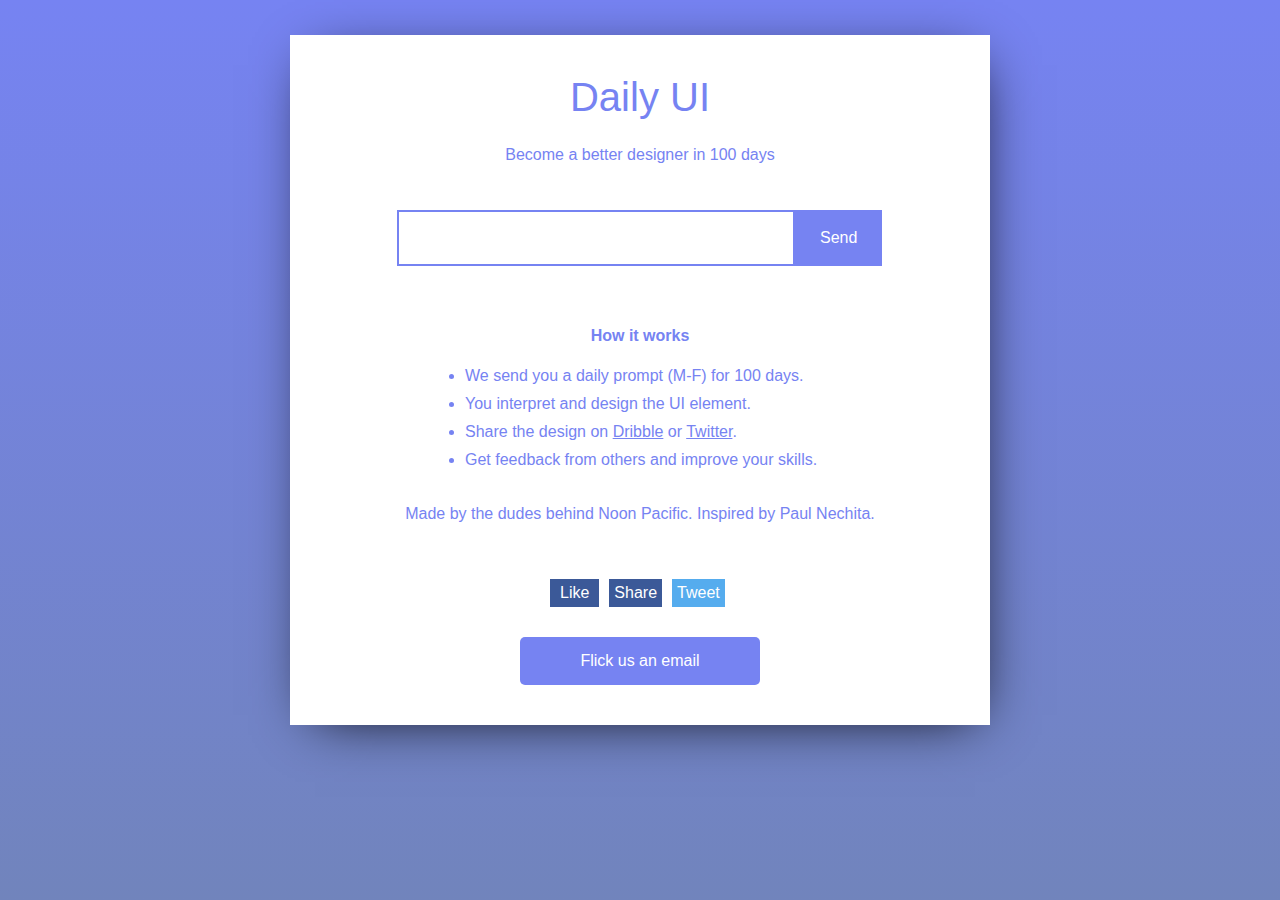
<file: index.html>
<!DOCTYPE html>
<head>
<html lang="eng">
    <meta charset="utf-8">
    <meta name="viewport" content="width=device-width, initial-scale=1.0">
    <meta name="author" content="Responsive mobile first website I made in my spare time.">
    <meta name="description" content="A personal project built with HTML,CSS/SASS, JQuery and Javascripts. Built by Michael Szeto: A UI/UX Designer who enjoys F.E Development."> 
	<link href='https://fonts.googleapis.com/css?family=Open+Sans:400,300' rel='stylesheet' type='text/css'>
    <link rel="stylesheet" type="text/css" href="styles/styles.css">
</head>

  <body class="background-blue">		
	<main class="container">
		
		<section class="row">
	    	<div class="col-12 daily-ui-container background-white">
	    		<h1 id="header">Daily UI</h1>
	    		<p>Become a better designer in 100 days</p>	

				
				<form id="email-form" method="get" action="success.html" onsubmit="javascript:return validate('email-form','email');">

					<div class="col-12 error-msg">
						<span id="email-error">
	    					Please enter a valid email address!
	    				</span>
    				</div>

		    		<div class="form-space-left">	
	    				<p></p>	
	    			</div>
	    		
	    			<div class="field-email">
	    				<input type="text" id="email" name="email">
	    			</div>
	    		
	    			<button class="btn-send">
	    				Send
	    			</button>
	    		</form>

	    		<div class="how-it-works">
	    			<h4>How it works</h4>

	    			<div class="how-it-works-steps">
	    				<ul>
	    					<li>We send you a daily prompt (M-F) for 100 days.</li>
	    					<li>You interpret and design the UI element.</li>
	    					<li>Share the design on <a href="https://dribbble.com/" target="blank">Dribble</a> or <a href="http://twitter.com/" target="blank">Twitter</a>.</li>
	    					<li>Get feedback from others and improve your skills.</li>
	    				</ul>
	    			<p>Made by the dudes behind Noon Pacific. Inspired by Paul Nechita.</p>

	    			</div>
	    		</div>

	    		<div class="btns-social">
	    			<ul>
	    				<a href="https://www.facebook.com/" target="blank">
	    					<li class="btn-like">Like</li>
	    				</a>
	    				<a href="https://www.facebook.com/" target="blank">
	    					<li class="btn-share">Share</li>
	    				</a>
	    				<a href="http://twitter.com/" target="blank">
	    					<li class="btn-tweet">Tweet</li>
	    				</a>
	    			</ul>
	    		</div>

	    		<div class="btn-email">
					<a href="mailto:someone@example.com?Subject=">
	    			<button class="email-radius">Flick us an email</button>
	    			</a>
	    		</div>
	    	</div>

	    </div>
	</section>							
</main>

	<script src="https://ajax.googleapis.com/ajax/libs/jquery/2.1.3/jquery.min.js"></script>
	<script>
		if (typeof jQuery == 'undefined') {
			document.write('<script src="js/jquery-1.12.0.min.js">\x3C/script>');
		}
	</script>
	<script src="js/jQuery-effects.js"></script>
	<!--<script src="js/form-validation.js"></script> -->
	<script src="js/Email-Validation.js"></script>

   </body>
</html>
</file>
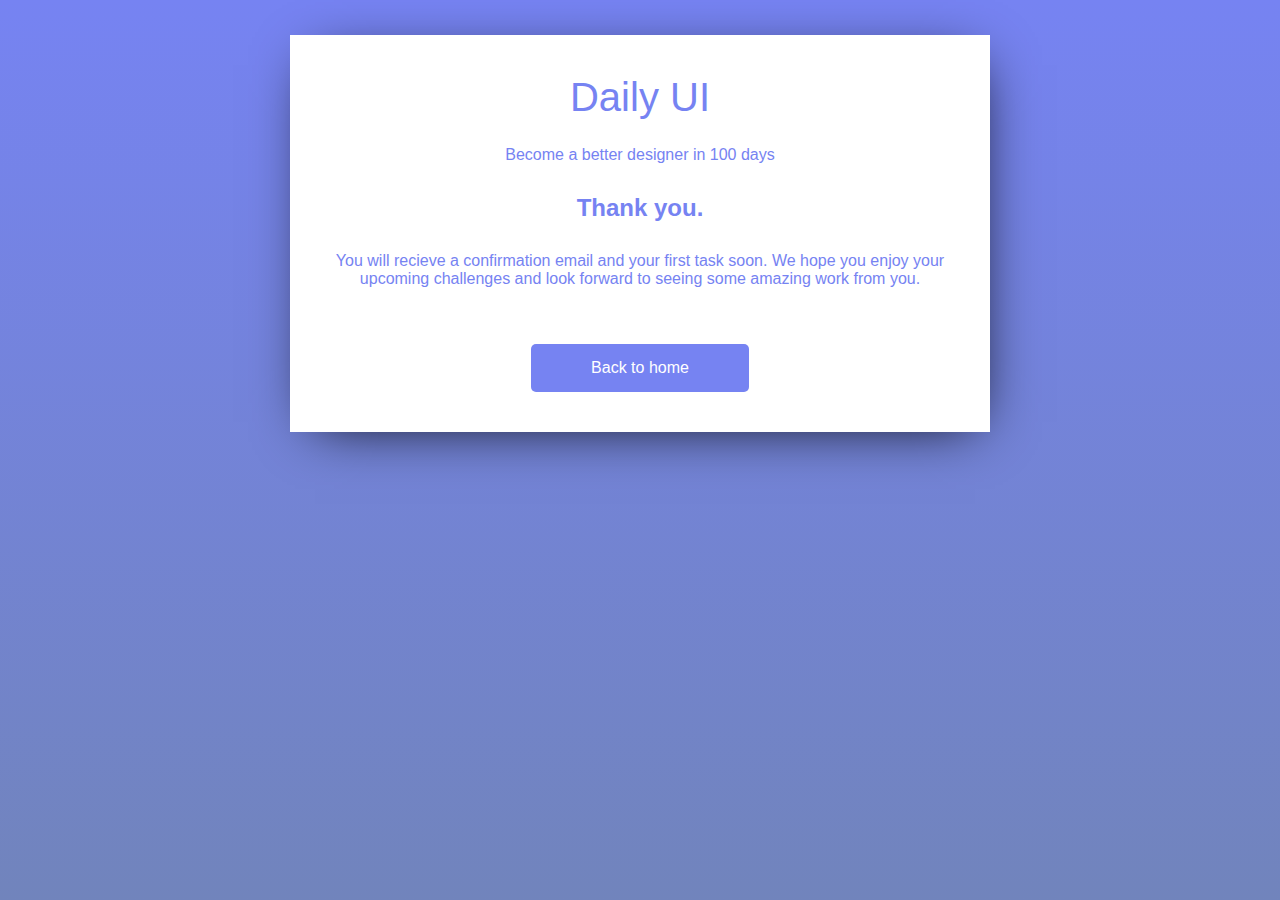
<file: success.html>
<!DOCTYPE html>
<head>
<html lang="eng">
    <meta charset="utf-8">
    <meta name="viewport" content="width=device-width, initial-scale=1.0">
    <meta name="author" content="Responsive mobile first website I made in my spare time.">
    <meta name="description" content="A personal project built with HTML,CSS/SASS, JQuery and Javascripts. Built by Michael Szeto: A UI/UX Designer who enjoys F.E Development."> 
	<link href='https://fonts.googleapis.com/css?family=Open+Sans:400,300' rel='stylesheet' type='text/css'>
    <link rel="stylesheet" type="text/css" href="styles/styles.css">
</head>

  <body class="background-blue">		
	<main class="container">
		
		<section class="row">
	    	<div class="col-12 daily-ui-container background-white">
	    		<h1 id="header">Daily UI</h1>
	    		<p>Become a better designer in 100 days</p>	
	    	
	    	<div>
	    	<h2> Thank you.</h2>
	    	<p>
	    		You will recieve a confirmation email and your first task soon. We hope you enjoy your upcoming challenges and look forward to seeing some amazing work from you.
	    	</p>
	    	</div>

	    		<div class="btn-email">
					<a href="index.html">
	    			<button class="email-radius">Back to home</button>
	    			</a>
	    		</div>
	    	</div>
		</section>							
	</main>

	<script src="https://ajax.googleapis.com/ajax/libs/jquery/2.1.3/jquery.min.js"></script>
	<script>
		if (typeof jQuery == 'undefined') {
			document.write('<script src="js/jquery-1.12.0.min.js">\x3C/script>');
		}
	</script>
	<script src="js/jQuery-effects.js"></script>
	<script src="js/form-validation.js"></script>

   </body>
</html>
</file>
<file: styles/styles.css>
html { height: 100%; }

body { height: 100%; margin: 0; padding: 0; color: black; }

p { text-align: left; }

.container { max-width: 700px; min-width: 320px; margin: 0 auto; }

.row { padding: 15px 0; width: 100%; float: left; }

.col-1 { width: 7.287%; }

.col-2 { width: 15.716%; }

.col-3 { width: 24.145%; }

.col-4 { width: 32.573%; }

.col-5 { width: 41%; }

.col-6 { width: 49.43%; }

.col-7 { width: 57.858%; }

.col-8 { width: 66.287%; }

.col-9 { width: 74.716%; }

.col-10 { width: 83.143%; }

.col-11 { width: 91.573%; }

.col-12 { width: 100%; }

.col-1, .col-2, .col-3, .col-4, .col-5, .col-6, .col-7, .col-8, .col-9, .col-10, .col-11, .col-12 { background-color: black; margin-right: 8px; display: inline-block; float: left; }
.col-1 p, .col-2 p, .col-3 p, .col-4 p, .col-5 p, .col-6 p, .col-7 p, .col-8 p, .col-9 p, .col-10 p, .col-11 p, .col-12 p { padding: 10px; }
@media screen and (max-width: 699px) { .col-1, .col-2, .col-3, .col-4, .col-5, .col-6, .col-7, .col-8, .col-9, .col-10, .col-11, .col-12 { width: 100%; display: block; } }

.col-1:last-child, .col-2:last-child, .col-3:last-child, .col-4:last-child, .col-5:last-child, .col-6:last-child, .col-7:last-child, .col-8:last-child, .col-9:last-child, .col-10:last-child, .col-11:last-child, .col-12:last-child { margin-right: 0; }

body { font-family: 'Open Sans Light 300', 'Helvetica', 'Arial'; font-size: 16px; }
body.background-blue { background: #7683F2; /* For browsers that do not support gradients */ background: -webkit-linear-gradient(#7683F2, #7184BC); /* For Safari 5.1 to 6.0 */ /* For Opera 11.1 to 12.0 */ /* For Firefox 3.6 to 15 */ background: linear-gradient(#7683F2, #7184BC) /* Standard syntax */ }

.daily-ui-container { width: 100%; }
.daily-ui-container h1 { font-size: 40px; font-weight: 200; margin: 0 0 10px; text-align: center; }
.daily-ui-container h2 { text-align: center; }
.daily-ui-container h4 { text-align: center; }
.daily-ui-container p { text-align: center; }
.daily-ui-container p:first-child { margin-bottom: 30px; }
.daily-ui-container.background-white { background: #fff; color: #7683F2; padding: 40px 0; box-shadow: 5px 10px 55px -20px black; margin-top: 20px; }
.daily-ui-container .form-space-left { width: 11.716%; background: none; float: left; }
@media screen and (max-width: 700px) { .daily-ui-container .form-space-left { display: none; } }
.daily-ui-container .error-msg { text-align: center; font-size: 20px; background: none; color: red; padding-bottom: 20px; }
.daily-ui-container #email-error { display: none; }
.daily-ui-container .field-email { text-align: center; }
@media screen and (max-width: 700px) { .daily-ui-container .field-email { padding-bottom: 20px; } }
.daily-ui-container .field-email input { width: 390px; height: 50px; border-color: #7683F2; border-style: solid; font-size: 20px; font-family: 'Open Sans Light 300', 'Helvetica', 'Arial'; margin-left: 25px; }
@media screen and (max-width: 700px) { .daily-ui-container .field-email input { width: 90%; margin-left: 0; } }
.daily-ui-container .btn-send { border: none; font-size: 16px; padding: 19px 25px; color: #fff; outline: none; background-color: #7683F2; transition: all linear 0.1s; -webkit-transition: all linear 0.1s; -moz-transition: all linear 0.1s; -o-transition: all linear 0.1s; }
.daily-ui-container .btn-send:hover { cursor: pointer; background-color: #5C68D0; transition: all linear 0.1s; -webkit-transition: all linear 0.1s; -moz-transition: all linear 0.1s; -o-transition: all linear 0.1s; }
.daily-ui-container .btn-send p { margin: 0; padding: 19px 29px; color: #fff; }
@media screen and (max-width: 700px) { .daily-ui-container .btn-send p { margin-top: 11px; } }
@media screen and (max-width: 700px) { .daily-ui-container .btn-send { width: 50%; text-align: center; margin-top: 50px; } }
.daily-ui-container .field-email, .daily-ui-container .btn-send { float: left; display: inline; }
@media screen and (max-width: 700px) { .daily-ui-container .field-email, .daily-ui-container .btn-send { margin: 0 auto; display: block; float: none; } }
.daily-ui-container .how-it-works { width: 100%; float: left; display: block; padding: 30px 0 0; }
.daily-ui-container .how-it-works .how-it-works-steps { transition: all linear 0.1s; -webkit-transition: all linear 0.1s; -moz-transition: all linear 0.1s; -o-transition: all linear 0.1s; }
.daily-ui-container .how-it-works .how-it-works-steps ul { max-width: 390px; margin: 0 auto; }
.daily-ui-container .how-it-works .how-it-works-steps ul a { color: #7683F2; transition: all linear 0.1s; -webkit-transition: all linear 0.1s; -moz-transition: all linear 0.1s; -o-transition: all linear 0.1s; }
.daily-ui-container .how-it-works .how-it-works-steps ul a:hover { color: #c2c2c2; transition: all linear 0.1s; -webkit-transition: all linear 0.1s; -moz-transition: all linear 0.1s; -o-transition: all linear 0.1s; }
.daily-ui-container .how-it-works .how-it-works-steps ul li { padding-bottom: 10px; }
.daily-ui-container .btns-social { width: 100%; float: left; display: block; padding: 30px 0 0; }
.daily-ui-container .btns-social ul { margin: 0 auto; width: 210px; }
.daily-ui-container .btns-social ul a li { color: #fff; transition: all linear 0.1s; -webkit-transition: all linear 0.1s; -moz-transition: all linear 0.1s; -o-transition: all linear 0.1s; }
.daily-ui-container .btns-social ul a li:hover { color: #c2c2c2; transition: all linear 0.1s; -webkit-transition: all linear 0.1s; -moz-transition: all linear 0.1s; -o-transition: all linear 0.1s; }
.daily-ui-container .btns-social ul li { float: left; display: block; margin-right: 10px; padding: 5px; color: #fff; }
.daily-ui-container .btns-social ul li.btn-like { padding: 5px 10px; margin-left: -5px; background-color: #3b5998; }
.daily-ui-container .btns-social ul li.btn-share { background-color: #3b5998; }
.daily-ui-container .btns-social ul li.btn-tweet { background-color: #55acee; }
@media screen and (max-width: 700px) { .daily-ui-container .btns-social { padding: 0; } }
.daily-ui-container .btn-email { margin: 0 auto; float: left; width: 100%; }
.daily-ui-container .btn-email a { text-decoration: none; }
.daily-ui-container .btn-email button { text-align: center; margin: 0; padding: 40px 0 20px; color: #fff; }
.daily-ui-container .btn-email button.email-radius { display: block; margin: 0 auto; margin-top: 30px; padding: 15px 60px; border-radius: 5px; border: none; font-size: 16px; background: #7683F2; transition: all linear 0.1s; -webkit-transition: all linear 0.1s; -moz-transition: all linear 0.1s; -o-transition: all linear 0.1s; }
.daily-ui-container .btn-email button:hover { background: #5C68D0; cursor: pointer; transition: all linear 0.1s; -webkit-transition: all linear 0.1s; -moz-transition: all linear 0.1s; -o-transition: all linear 0.1s; }
@media screen and (max-width: 700px) { .daily-ui-container { display: block; } }

/*# sourceMappingURL=styles.css.map */
</file>
